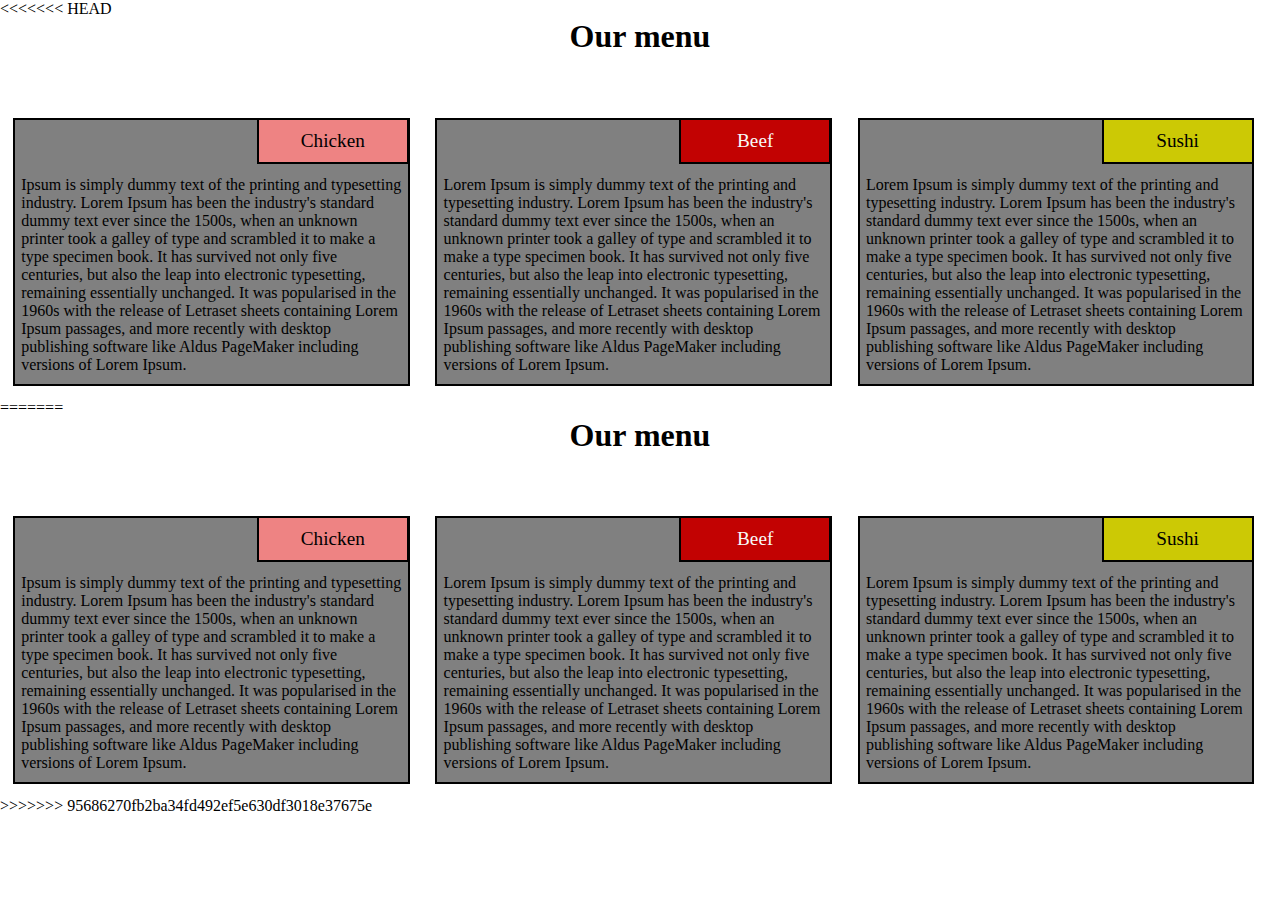
<file: Assignment 2/index.html>
<<<<<<< HEAD
<!DOCTYPE html>
<html>
<head>
<meta charset="utf-8">
<title>Assignment Solution for Module 2</title>
<style>
h1 {
    text-align: center;
    margin-bottom: 50px;
}

p {
    background-color: gray;
    padding: 10px 0.5% 10px 0.5%;
    border: 2px solid black;
    margin: 1%;
    float: left;
}

* {
    box-sizing: border-box;
    margin: 0;
    padding: 0;
}

#d1 {
    background-color: rgb(238, 131, 131);  
    font-size: 120%;
    padding: 10px 10% 10px 10%;
    border: 2px solid black;
    text-align: center;
    width: 40%;
    top: -12px; 
    display:inline-block;
    position: relative;
}
#d2 {
    background-color: rgb(194, 2, 2);
    font-size: 120%;
    color: rgb(249, 249, 249);  
    padding: 10px 10% 10px 10%;
    border: 2px solid black;
    text-align: center;
    width: 40%;
    top: -12px; 
    display:inline-block;
    position: relative;

}
#d3 {
    background-color: rgb(204, 201, 5);  
    font-size: 120%;
    padding: 10px 10% 10px 10%;
    border: 2px solid black;
    text-align: center;
    width: 40%;
    top: -12px; 
    display:inline-block;
    position: relative;

}

@media (min-width: 992px){ /*For desktop version*/

    #p1 {
        width: 31%;
    }
    #p2 {
        width: 31%;
    }
    #p3 {
        width: 31%;
    }
    #d1 {    
        left: 62%;  
        
    }
    #d2 {    
        left: 62%;  

    }
    #d3 {    
        left: 62%;  
    }
}

@media (min-width: 768px) and (max-width: 991px){ /*For tablet version*/
    #p1 {
        width: 48%;
    }
    #p2 {
        width: 48%;
    }
    #p3 {
        width: 98%;
    }
    #d1 {    
        left: 61.3%;  
    }
    #d2 {    
        left: 61.3%;  
    }
    #d3 {    
        left: 60.7%;  
    }

}

@media (max-width: 767px){ /*For mobile phone version*/
    #p1 {
        width: 98%;
    }
    #p2 {
        width: 98%;
    }
    #p3 {
        width: 98%;
    }
    #d1 {    
        left: 60.8%;  
    }
    #d2 {    
        left: 60.8%;  
    }
    #d3 {    
        left: 60.8%;   
    }

}

</style>
</head>
<body>
<h1>Our menu</h1>
<div>
    <p id="p1"> <span id="d1"> Chicken </span> <br> Ipsum is simply dummy text of the printing and typesetting industry. 
        Lorem Ipsum has been the industry's standard dummy text ever since the 1500s, when an unknown 
        printer took a galley of type and scrambled it to make a type specimen book. It has survived 
        not only five centuries, but also the leap into electronic typesetting, remaining essentially unchanged. 
        It was popularised in the 1960s with the release of Letraset sheets containing Lorem Ipsum passages, and more 
        recently with desktop publishing software like Aldus PageMaker including versions of Lorem Ipsum.</p>

     <p id="p2"> <span id="d2"> Beef </span> <br> Lorem Ipsum is simply dummy text of the printing and typesetting industry. 
        Lorem Ipsum has been the industry's standard dummy text ever since the 1500s, when an unknown 
        printer took a galley of type and scrambled it to make a type specimen book. It has survived 
        not only five centuries, but also the leap into electronic typesetting, remaining essentially unchanged. 
        It was popularised in the 1960s with the release of Letraset sheets containing Lorem Ipsum passages, and more 
        recently with desktop publishing software like Aldus PageMaker including versions of Lorem Ipsum.</p>
     <p id="p3"> <span id="d3"> Sushi </span> <br> Lorem Ipsum is simply dummy text of the printing and typesetting industry. 

        Lorem Ipsum has been the industry's standard dummy text ever since the 1500s, when an unknown 
        printer took a galley of type and scrambled it to make a type specimen book. It has survived 
        not only five centuries, but also the leap into electronic typesetting, remaining essentially unchanged. 
        It was popularised in the 1960s with the release of Letraset sheets containing Lorem Ipsum passages, and more 
        recently with desktop publishing software like Aldus PageMaker including versions of Lorem Ipsum.</p>
</div>

</body>
=======
<!DOCTYPE html>
<html>
<head>
<meta charset="utf-8">
<title>Assignment Solution for Module 2</title>
<style>
h1 {
    text-align: center;
    margin-bottom: 50px;
}

p {
    background-color: gray;
    padding: 10px 0.5% 10px 0.5%;
    border: 2px solid black;
    margin: 1%;
    float: left;
}

* {
    box-sizing: border-box;
    margin: 0;
    padding: 0;
}

#d1 {
    background-color: rgb(238, 131, 131);  
    font-size: 120%;
    padding: 10px 10% 10px 10%;
    border: 2px solid black;
    text-align: center;
    width: 40%;
    top: -12px; 
    display:inline-block;
    position: relative;
}
#d2 {
    background-color: rgb(194, 2, 2);
    font-size: 120%;
    color: rgb(249, 249, 249);  
    padding: 10px 10% 10px 10%;
    border: 2px solid black;
    text-align: center;
    width: 40%;
    top: -12px; 
    display:inline-block;
    position: relative;

}
#d3 {
    background-color: rgb(204, 201, 5);  
    font-size: 120%;
    padding: 10px 10% 10px 10%;
    border: 2px solid black;
    text-align: center;
    width: 40%;
    top: -12px; 
    display:inline-block;
    position: relative;

}

@media (min-width: 992px){ /*For desktop version*/

    #p1 {
        width: 31%;
    }
    #p2 {
        width: 31%;
    }
    #p3 {
        width: 31%;
    }
    #d1 {    
        left: 62%;  
        
    }
    #d2 {    
        left: 62%;  

    }
    #d3 {    
        left: 62%;  
    }
}

@media (min-width: 768px) and (max-width: 991px){ /*For tablet version*/
    #p1 {
        width: 48%;
    }
    #p2 {
        width: 48%;
    }
    #p3 {
        width: 98%;
    }
    #d1 {    
        left: 61.3%;  
    }
    #d2 {    
        left: 61.3%;  
    }
    #d3 {    
        left: 60.7%;  
    }

}

@media (max-width: 767px){ /*For mobile phone version*/
    #p1 {
        width: 98%;
    }
    #p2 {
        width: 98%;
    }
    #p3 {
        width: 98%;
    }
    #d1 {    
        left: 60.8%;  
    }
    #d2 {    
        left: 60.8%;  
    }
    #d3 {    
        left: 60.8%;   
    }

}

</style>
</head>
<body>
<h1>Our menu</h1>
<div>
    <p id="p1"> <span id="d1"> Chicken </span> <br> Ipsum is simply dummy text of the printing and typesetting industry. 
        Lorem Ipsum has been the industry's standard dummy text ever since the 1500s, when an unknown 
        printer took a galley of type and scrambled it to make a type specimen book. It has survived 
        not only five centuries, but also the leap into electronic typesetting, remaining essentially unchanged. 
        It was popularised in the 1960s with the release of Letraset sheets containing Lorem Ipsum passages, and more 
        recently with desktop publishing software like Aldus PageMaker including versions of Lorem Ipsum.</p>

     <p id="p2"> <span id="d2"> Beef </span> <br> Lorem Ipsum is simply dummy text of the printing and typesetting industry. 
        Lorem Ipsum has been the industry's standard dummy text ever since the 1500s, when an unknown 
        printer took a galley of type and scrambled it to make a type specimen book. It has survived 
        not only five centuries, but also the leap into electronic typesetting, remaining essentially unchanged. 
        It was popularised in the 1960s with the release of Letraset sheets containing Lorem Ipsum passages, and more 
        recently with desktop publishing software like Aldus PageMaker including versions of Lorem Ipsum.</p>
     <p id="p3"> <span id="d3"> Sushi </span> <br> Lorem Ipsum is simply dummy text of the printing and typesetting industry. 

        Lorem Ipsum has been the industry's standard dummy text ever since the 1500s, when an unknown 
        printer took a galley of type and scrambled it to make a type specimen book. It has survived 
        not only five centuries, but also the leap into electronic typesetting, remaining essentially unchanged. 
        It was popularised in the 1960s with the release of Letraset sheets containing Lorem Ipsum passages, and more 
        recently with desktop publishing software like Aldus PageMaker including versions of Lorem Ipsum.</p>
</div>

</body>
>>>>>>> 95686270fb2ba34fd492ef5e630df3018e37675e
</html>
</file>
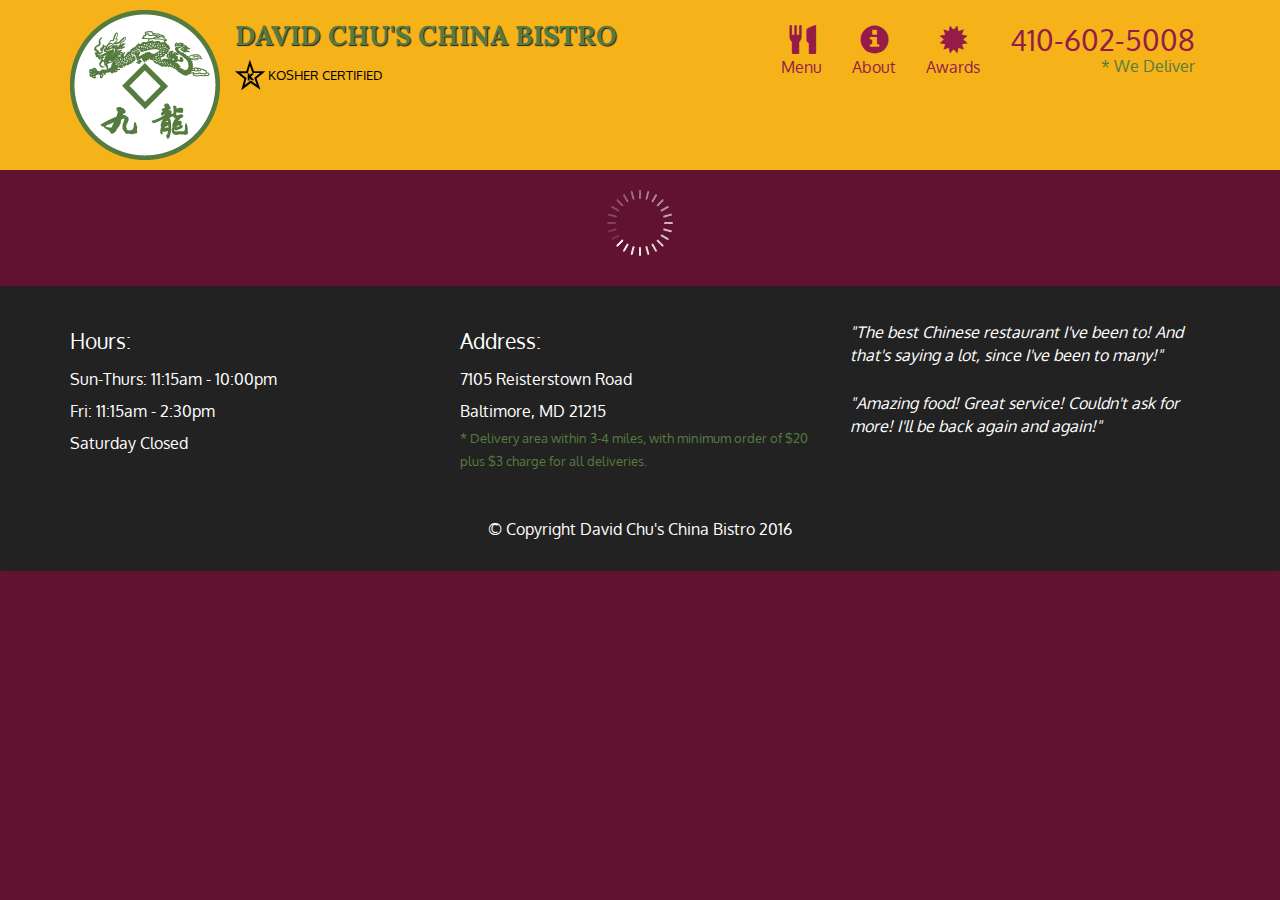
<file: Assignment 5/index.html>
<!doctype html>
<html lang="en">
  <head>
    <meta charset="utf-8">
    <meta http-equiv="X-UA-Compatible" content="IE=edge">
    <meta name="viewport" content="width=device-width, initial-scale=1">
    <title>David Chu's China Bistro</title>
    <link rel="stylesheet" href="css/bootstrap.min.css">
    <link rel="stylesheet" href="css/styles.css">
    <link href='https://fonts.googleapis.com/css?family=Oxygen:400,300,700' rel='stylesheet' type='text/css'>
    <link href='https://fonts.googleapis.com/css?family=Lora' rel='stylesheet' type='text/css'>
  </head>
<body>
  <header>
    <nav id="header-nav" class="navbar navbar-default">
      <div class="container">
        <div class="navbar-header">
          <a href="index.html" class="pull-left visible-md visible-lg">
            <div id="logo-img" alt="Logo image"></div>
          </a>

          <div class="navbar-brand">
            <a href="index.html"><h1>David Chu's China Bistro</h1></a>
            <p>
              <img src="images/star-k-logo.png" alt="Kosher certification">
              <span>Kosher Certified</span>
            </p>
          </div>

          <button id="navbarToggle" type="button" class="navbar-toggle collapsed" data-toggle="collapse" data-target="#collapsable-nav" aria-expanded="false">
            <span class="sr-only">Toggle navigation</span>
            <span class="icon-bar"></span>
            <span class="icon-bar"></span>
            <span class="icon-bar"></span>
          </button>
        </div>
        
        <div id="collapsable-nav" class="collapse navbar-collapse">
           <ul id="nav-list" class="nav navbar-nav navbar-right">
            <li id="navHomeButton" class="visible-xs active">
              <a href="index.html">
                <span class="glyphicon glyphicon-home"></span> Home</a>
            </li>
            <li id="navMenuButton">
              <a href="#" onclick="$dc.loadMenuCategories();">
                <span class="glyphicon glyphicon-cutlery"></span><br class="hidden-xs"> Menu</a>
            </li>
            <li>
              <a href="#">
                <span class="glyphicon glyphicon-info-sign"></span><br class="hidden-xs"> About</a>
            </li>
            <li>
              <a href="#">
                <span class="glyphicon glyphicon-certificate"></span><br class="hidden-xs"> Awards</a>
            </li>
            <li id="phone" class="hidden-xs">
              <a href="tel:410-602-5008">
                <span>410-602-5008</span></a><div>* We Deliver</div>
            </li>
          </ul><!-- #nav-list -->
        </div><!-- .collapse .navbar-collapse -->
      </div><!-- .container -->
    </nav><!-- #header-nav -->
  </header>

  <div id="call-btn" class="visible-xs">
    <a class="btn" href="tel:410-602-5008">
    <span class="glyphicon glyphicon-earphone"></span>
    410-602-5008
    </a>
  </div>
  <div id="xs-deliver" class="text-center visible-xs">* We Deliver</div>

  <div id="main-content" class="container"></div>

  <footer class="panel-footer">
    <div class="container">
      <div class="row">
        <section id="hours" class="col-sm-4">
          <span>Hours:</span><br>
          Sun-Thurs: 11:15am - 10:00pm<br>
          Fri: 11:15am - 2:30pm<br>
          Saturday Closed
          <hr class="visible-xs">
        </section>
        <section id="address" class="col-sm-4">
          <span>Address:</span><br>
          7105 Reisterstown Road<br>
          Baltimore, MD 21215
          <p>* Delivery area within 3-4 miles, with minimum order of $20 plus $3 charge for all deliveries.</p>
          <hr class="visible-xs">
        </section>
        <section id="testimonials" class="col-sm-4">
          <p>"The best Chinese restaurant I've been to! And that's saying a lot, since I've been to many!"</p>
          <p>"Amazing food! Great service! Couldn't ask for more! I'll be back again and again!"</p>
        </section>
      </div>
      <div class="text-center">&copy; Copyright David Chu's China Bistro 2016</div>
    </div>
  </footer>

  <!-- jQuery (Bootstrap JS plugins depend on it) -->
  <script src="js/jquery-2.1.4.min.js"></script>
  <script src="js/bootstrap.min.js"></script>
  <script src="js/ajax-utils.js"></script>
  <script src="js/script.js"></script>
</body>
</html>
</file>
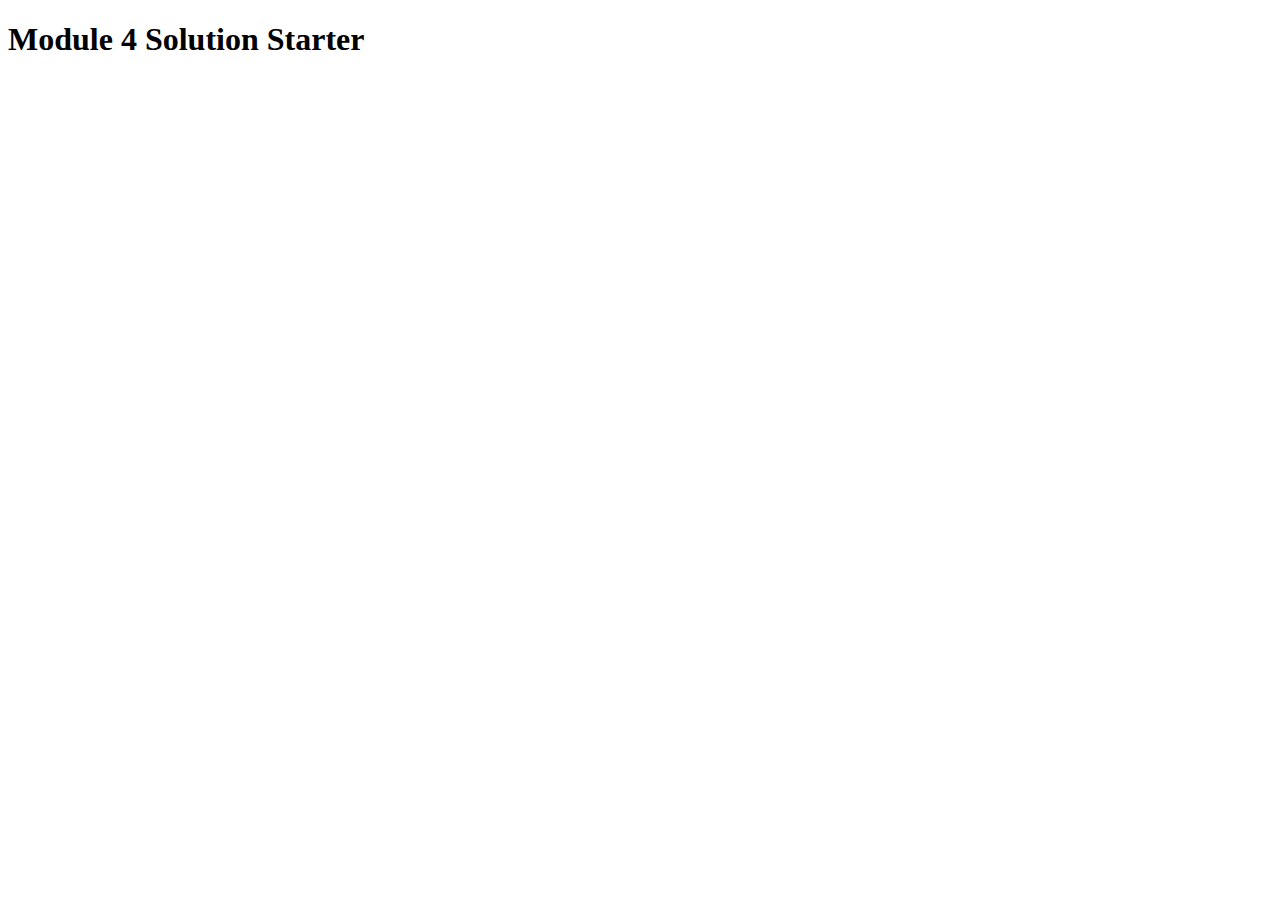
<file: Assignment 4/easier/index.html>
<!DOCTYPE html>
<html>
<head>
  <meta charset="utf-8">
  <title>Module 4 Solution Starter</title>
  <script src="SpeakHello.js"></script>
  <script src="SpeakGoodBye.js"></script>
  <script src="script.js"></script>
</head>
<body>
  <h1>Module 4 Solution Starter</h1>
</body>
</html>
</file>
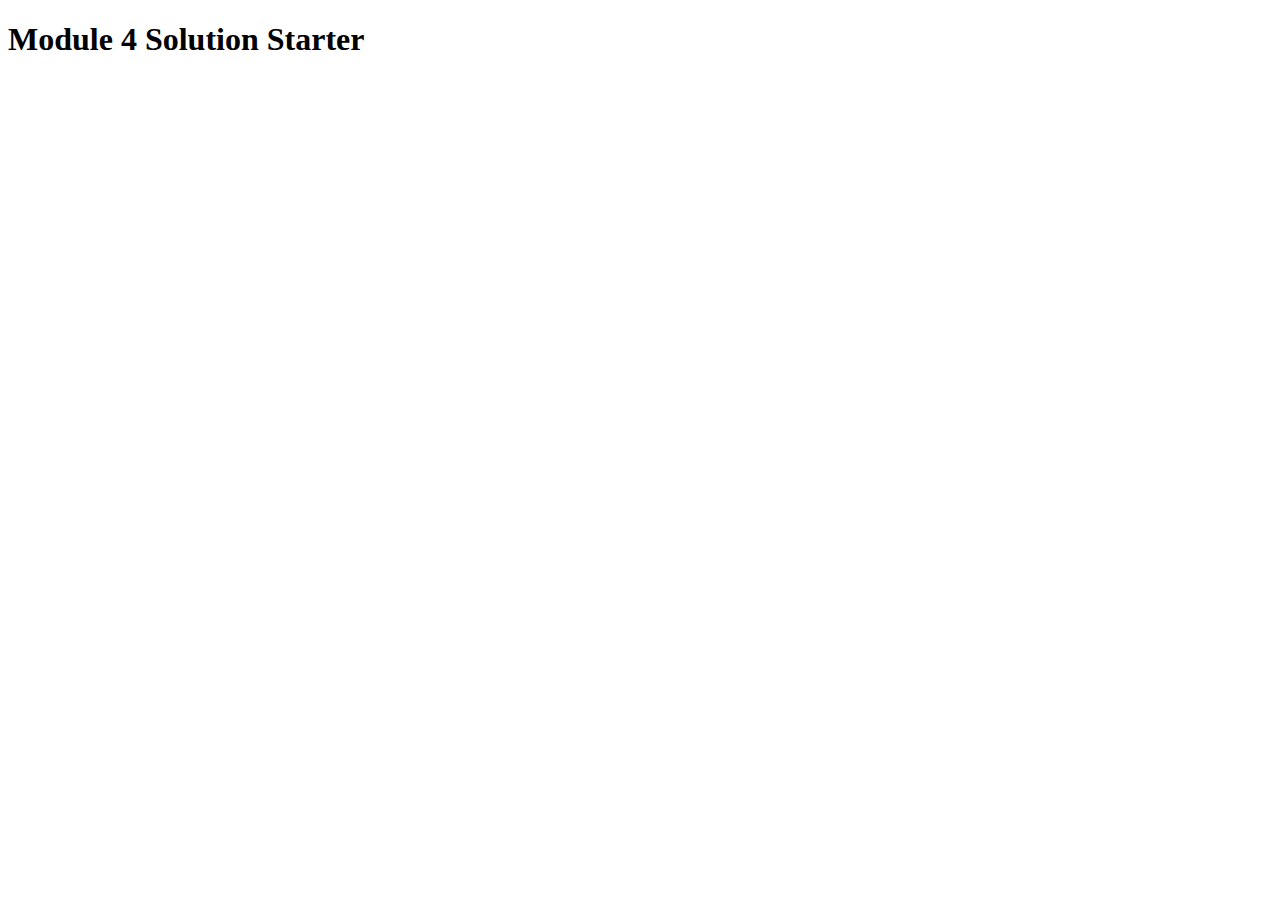
<file: Assignment 4/harder/index.html>
<!DOCTYPE html>
<html>
<head>
  <meta charset="utf-8">
  <title>Module 4 Solution Starter</title>
  <script>
    var names = []; // DO NOT REMOVE
  </script>
  <script src="SpeakHello.js"></script>
  <script src="SpeakGoodBye.js"></script>
  <script src="script.js"></script>
</head>
<body>
  <h1>Module 4 Solution Starter</h1>
</body>
</html>
</file>
<file: Assignment 5/css/styles.css>
body {
  font-size: 16px;
  color: #fff;
  background-color: #61122f;
  font-family: 'Oxygen', sans-serif;
}

/** HEADER **/
#header-nav {
  background-color: #f6b319;
  border-radius: 0;
  border: 0;
}

#logo-img {
  background: url('../images/restaurant-logo_large.png') no-repeat;
  width: 150px;
  height: 150px;
  margin: 10px 15px 10px 0;
}

.navbar-brand {
  padding-top: 25px;
}
.navbar-brand h1 { /* Restaurant name */
  font-family: 'Lora', serif;
  color: #557c3e;
  font-size: 1.5em;
  text-transform: uppercase;
  font-weight: bold;
  text-shadow: 1px 1px 1px #222;
  margin-top: 0;
  margin-bottom: 0;
  line-height: .75;
}
.navbar-brand a:hover, .navbar-brand a:focus {
  text-decoration: none;
}
.navbar-brand p { /* Kosher cert */
  color: #000;
  text-transform: uppercase;
  font-size: .7em;
  margin-top: 15px;
}
.navbar-brand p span { /* Star-K */
  vertical-align: middle;
}

#nav-list {
  margin-top: 10px;
}
#nav-list a {
  color: #951C49;
  text-align: center;
}
#nav-list a:hover {
  background: #E7E7E7;
}
#nav-list a span {
  font-size: 1.8em;
}

#phone {
  margin-top: 5px;
}
#phone a { /* Phone number */
  text-align: right;
  padding-bottom: 0;
}
#phone div { /* We Deliver */
  color: #557c3e;
  text-align: right;
  padding-right: 15px;
}

.navbar-header button.navbar-toggle, .navbar-header .icon-bar {
  border: 1px solid #61122f;
}
.navbar-header button.navbar-toggle {
  clear: both;
  margin-top: -30px;
}
/* END HEADER */

/* FOOTER */
.panel-footer {
  margin-top: 30px;
  padding-top: 35px;
  padding-bottom: 30px;
  background-color: #222;
  border-top: 0;
}
.panel-footer div.row {
  margin-bottom: 35px;
}
#hours, #address {
  line-height: 2;
}
#hours > span, #address > span {
  font-size: 1.3em;
}
#address p {
  color: #557c3e;
  font-size: .8em;
  line-height: 1.8;
}
#testimonials {
  font-style: italic;
}
#testimonials p:nth-child(2) {
  margin-top: 25px;
}
/* END FOOTER */



/* HOME PAGE */
.container .jumbotron {
  box-shadow: 0 0 50px #3F0C1F;
  border: 2px solid #3F0C1F;
}

#menu-tile, #specials-tile, #map-tile {
  height: 250px;
  width: 100%;
  margin-bottom: 15px;
  position: relative;
  border: 2px solid #3F0C1F;
  overflow: hidden;
}
#menu-tile:hover, #specials-tile:hover, #map-tile:hover {
  box-shadow: 0 1px 5px 1px #cccccc;
}
#menu-tile {
  background: url('../images/menu-tile.jpg') no-repeat;
  background-position: center;
}
#specials-tile {
  background: url('../images/specials-tile.jpg') no-repeat;
  background-position: center;
}
#menu-tile span, #specials-tile span, #map-tile span {
  position: absolute;
  bottom: 0;
  right: 0;
  width: 100%;
  text-align: center;
  font-size: 1.6em;
  text-transform: uppercase;
  background-color: #000;
  color: #fff;
  opacity: .8;
}
/* END HOME PAGE */

/* MENU CATEGORIES PAGE */
.category-tile { 
  position: relative;
  border: 2px solid #3F0C1F;
  overflow: hidden;
  width: 200px;
  height: 200px;
  margin: 0 auto 15px;
}
.category-tile span {
  position: absolute;
  bottom: 0;
  right: 0;
  width: 100%;
  text-align: center;
  font-size: 1.2em;
  text-transform: uppercase;
  background-color: #000;
  color: #fff;
  opacity: .8;
}
.category-tile:hover {
  box-shadow: 0 1px 5px 1px #cccccc;
}

#menu-categories-title + div {
  margin-bottom: 50px;
}
/* END MENU CATEGORIES PAGE */

/* SINGLE CATEGORY PAGE */
.menu-item-tile {
  margin-bottom: 25px;
}
.menu-item-tile hr {
  width: 80%;
}
.menu-item-tile .menu-item-price {
  font-size: 1.1em;
  text-align: right;
  margin-top: -15px;
  margin-right: -15px;
}
.menu-item-tile .menu-item-price span {
  font-size: .6em;
}
.menu-item-photo {
  position: relative;
  border: 2px solid #3F0C1F; 
  overflow: hidden;
  padding: 0;
  margin-right: -15px;
  margin-left: auto;
  margin-bottom: 20px;
  max-width: 250px;
}
.menu-item-photo div {
  position: absolute;
  bottom: 0;
  right: 0;
  width: 80px;
  background-color: #557c3e;
  text-align: center;
}
.menu-item-description {
  padding-right: 30px;
}
h3.menu-item-title {
  margin: 0 0 10px;
}
.menu-item-details {
  font-size: .9em;
  font-style: italic;
}
/* END SINGLE CATEGORY PAGE */


/********** Large devices only **********/
@media (min-width: 1200px) {
  .container .jumbotron {
    background: url('../images/jumbotron_1200.jpg') no-repeat;
    height: 675px;
  }
}

/********** Medium devices only **********/
@media (min-width: 992px) and (max-width: 1199px) {
  /* Header */
  #logo-img {
    background: url('../images/restaurant-logo_medium.png') no-repeat;
    width: 100px;
    height: 100px;
    margin: 5px 5px 5px 0;
  }
  /* End Header */

  /* Home Page */
  .container .jumbotron {
    background: url('../images/jumbotron_992.jpg') no-repeat;
    height: 558px;
  }
  /* End Home Page */
}

/********** Small devices only **********/
@media (min-width: 768px) and (max-width: 991px) {
  /* Home Page */
  .container .jumbotron {
    background: url('../images/jumbotron_768.jpg') no-repeat;
    height: 432px;
  }
  /* End Home Page */
}

/********** Extra small devices only **********/
@media (max-width: 767px) {
  /* Header */
  .navbar-brand {
    padding-top: 10px;
    height: 80px;
  }
  .navbar-brand h1 { /* Restaurant name */
    padding-top: 10px;
    font-size: 5vw; /* 1vw = 1% of viewport width */
  }
  .navbar-brand p { /* Kosher cert */
    font-size: .6em;
    margin-top: 12px;
  }
  .navbar-brand p img { /* Star-K */
    height: 20px;
  }

  #collapsable-nav a { /* Collapsed nav menu text */
    font-size: 1.2em;
  }
  #collapsable-nav a span { /* Collapsed nav menu glyph */
    font-size: 1em;
    margin-right: 5px;
  }

  #call-btn > a {
    font-size: 1.5em;
    display: block;
    margin: 0 20px;
    padding: 10px;
    border: 2px solid #fff;
    background-color: #f6b319;
    color: #951c49;
  }
  #xs-deliver {
    margin-top: 5px;
    font-size: .7em;
    letter-spacing: .1em;
    text-transform: uppercase;
  }
  /* End Header */

  /* Footer */
  .panel-footer section {
    margin-bottom: 30px;
    text-align: center;
  }
  .panel-footer section:nth-child(3) {
    margin-bottom: 0; /* margin already exists on the whole row */
  }
  .panel-footer section hr {
    width: 50%;
  }
  /* End Footer */

  /* Home Page */
  .container .jumbotron {
    margin-top: 30px;
    padding: 0;
  }
  #menu-tile, #specials-tile {
    width: 360px;
    margin: 0 auto 15px;
  }

  .menu-item-photo {
    margin-right: auto;
  }
  .menu-item-tile .menu-item-price {
    text-align: center;
  }
  .menu-item-description {
    text-align: center;;
  }
}


/********** Super extra small devices Only :-) (e.g., iPhone 4) **********/
@media (max-width: 479px) {
  /* Header */
  .navbar-brand h1 { /* Restaurant name */
    padding-top: 5px;
    font-size: 6vw;
  }
  /* End Header */
  
  /* Home page */
  #menu-tile, #specials-tile {
    width: 280px;
    margin: 0 auto 15px;
  }

  .col-xxs-12 {
    position: relative;
    min-height: 1px;
    padding-right: 15px;
    padding-left: 15px;
    float: left;
    width: 100%;
  }
}
</file>
